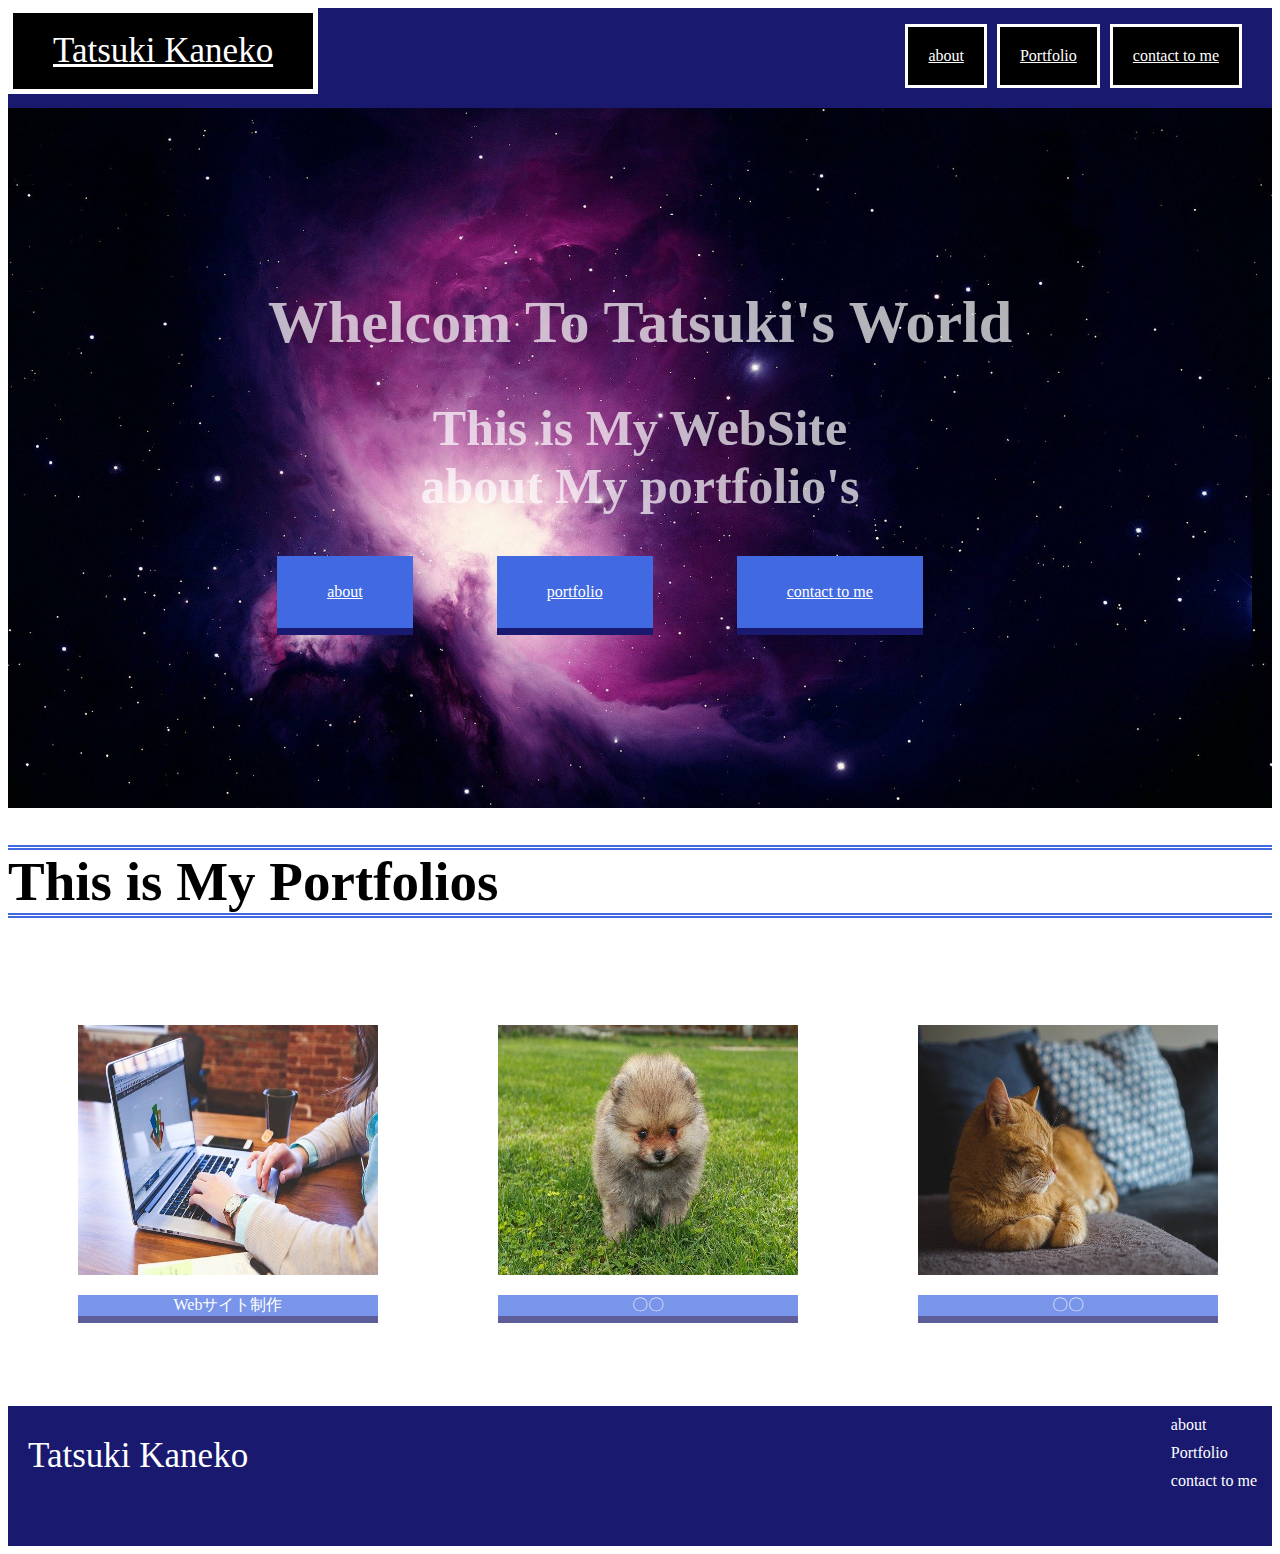
<file: index.html>
<!DOCTYPE html>
<html>
  <head>
    <meta charset="utf-8">
    <title>Tatsuki'sWeb</title>
    <link rel="stylesheet" href="stylesheet.css">
  </head>
  <body>
    <header>
          <div class="header-logo"><a href="/Users/tatsuki/Desktop/HTML-Lesson/index.html">Tatsuki Kaneko</a></div>
          <div class="header-list">
              <ul>
                  <li><a href="about.html">about</a></li>
                  <li><a href="portfolio.html">Portfolio</a></li>
                  <li><a href="contact.html">contact to me</a></li>
              </ul>
          </div>
    </header>
    <div class="main">
         <h1>Whelcom To Tatsuki's World</h1>
         <h2>This is My WebSite <br> about My portfolio's </h2>
         <div class="btn-wrapper">
             <a href="/Users/tatsuki/Desktop/HTML-Lesson/about.html" class="btn about">about</a>
             <a href="/Users/tatsuki/Desktop/HTML-Lesson/portfolio.html" class="btn portfolio">portfolio</a>
             <a href="/Users/tatsuki/Desktop/HTML-Lesson/contact.html" class="btn contact">contact to me</a>
         </div>
    </div>

    <div class="main2">
        <h1 class="main-logo">This is My Portfolios</h1>
        <div class="content-item">
            <div class="items">
               <div class="item">
                    <img src="img/web.jpg">
                    <p class="item-name btn">Webサイト制作</p>
               </div>
               <div class="item">
                   <img src="img/pome.jpg">
                   <p class="item-name btn">〇〇</p>
               </div>
               <div class="item">
                   <img src="img/cat.jpg">
                   <p class="item-name btn">〇〇</p>
               </div>
            </div>
       </div>
    </div>


    <footer>
        <div class="footer-logo">Tatsuki Kaneko</div>
        <div class="footer-list">
            <lu>
                <li>about</li>
                <li>Portfolio</li>
                <li>contact to me</li>
            </lu>
        </div>
    </footer>

    </div>
  </body>
</html>
</file>
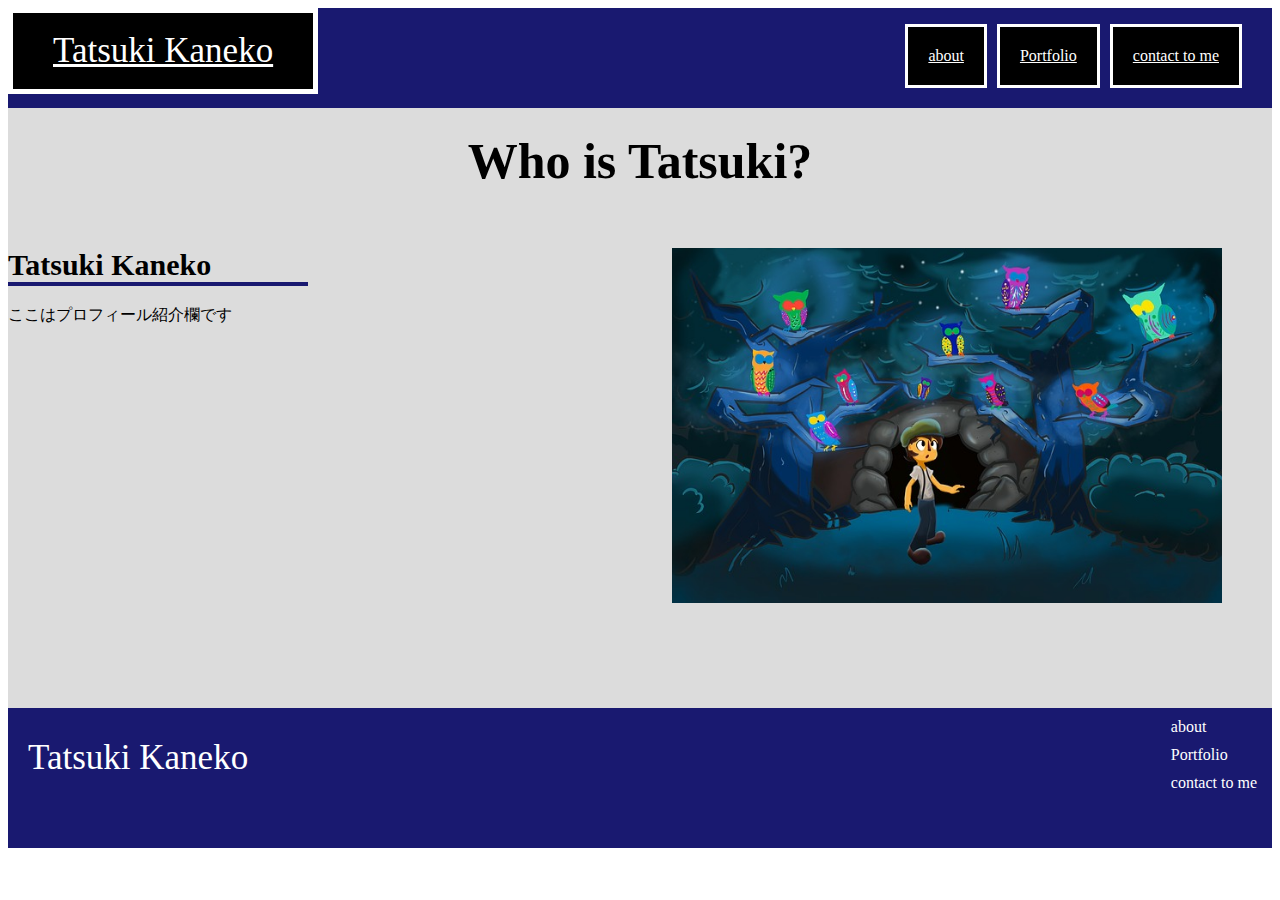
<file: about.html>
<!DOCTYPE html>
<html>
    <head>
      <meta charset="utf-8">
      <title>about</title>
      <link rel="stylesheet" href="stylesheet-about.css">
    </head>

    <body>
        <header>
            <div class="header-logo"><a href="/Users/tatsuki/Desktop/HTML-Lesson/index.html">Tatsuki Kaneko</a></div>
            <div class="header-list">
              <ul>
                  <li><a href="/Users/tatsuki/Desktop/HTML-Lesson/about.html">about</a></li>
                  <li><a href="/Users/tatsuki/Desktop/HTML-Lesson/portfolio.html">Portfolio</a></li>
                  <li><a href="/Users/tatsuki/Desktop/HTML-Lesson/contact.html">contact to me</a></li>
              </ul>
            </div>
        </header>

        <div class="main">
            <h1>Who is Tatsuki?</h1>
            <div class="profil">
                <h2>
                    <img src="img/boy.jpg" alt="写真" align="top">
                    <div class="name">Tatsuki Kaneko</div>
                </h2>
                <p>ここはプロフィール紹介欄です</p>
            </div>
        </div>

        <footer>
            <div class="footer-logo">Tatsuki Kaneko</div>
            <div class="footer-list">
                <lu>
                    <li>about</li>
                    <li>Portfolio</li>
                    <li>contact to me</li>
                </lu>
            </div>
        </footer>

    </body>
</html>
</file>
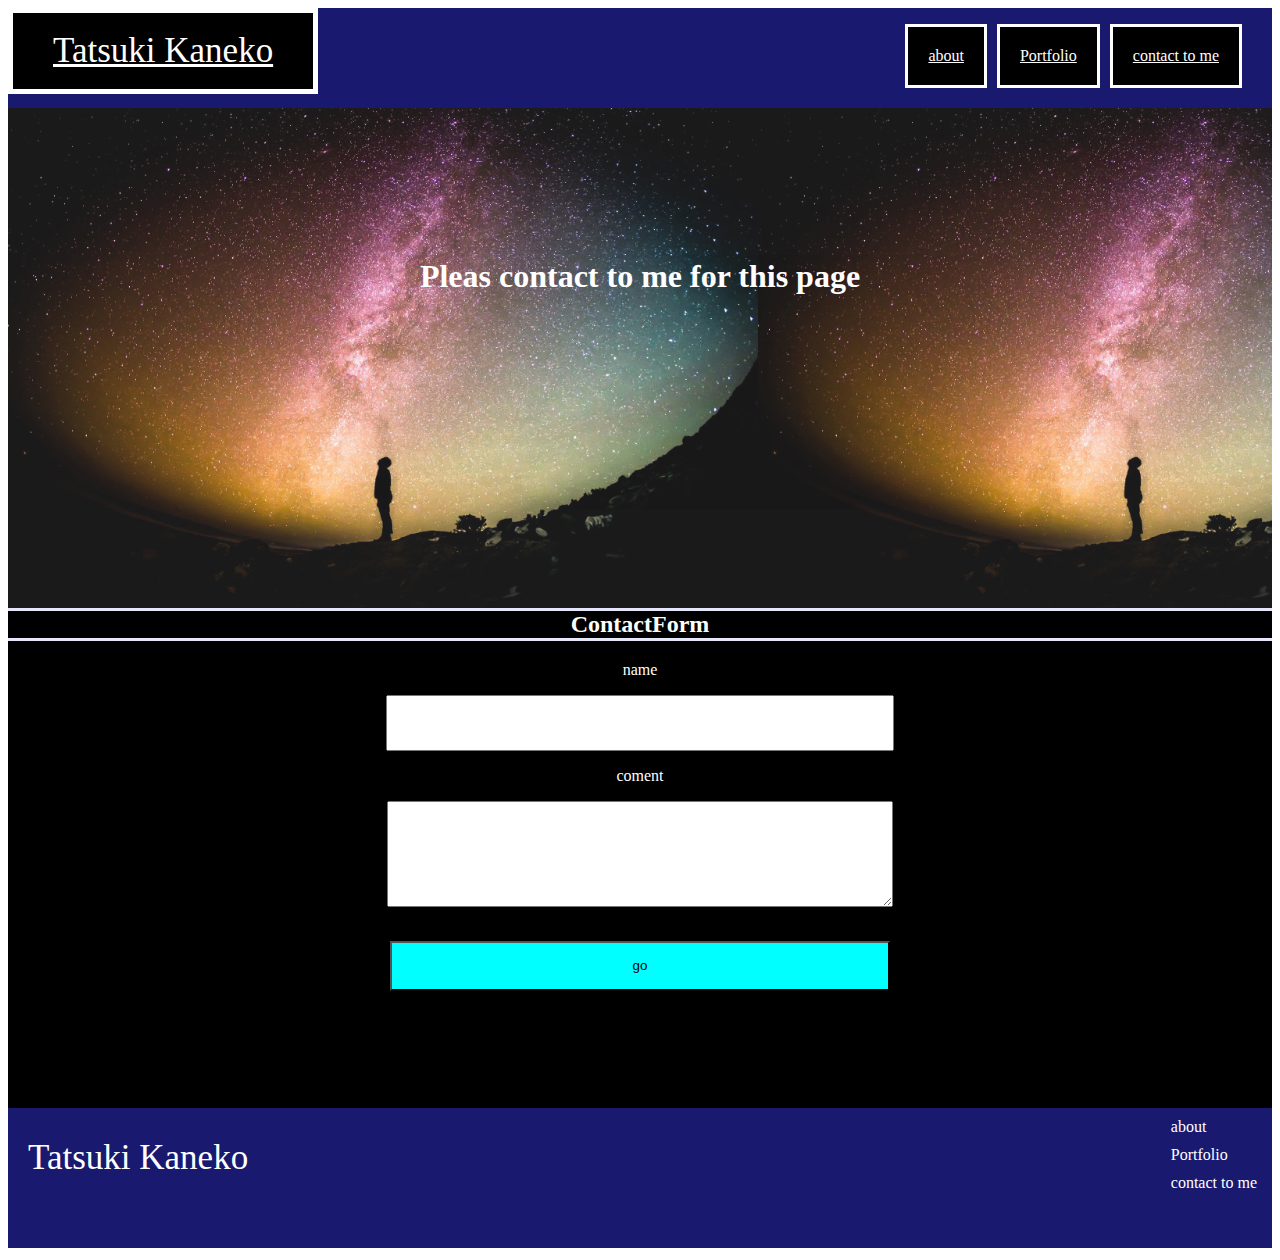
<file: contact.html>
<!DOCTYPE html>
<html>
    <head>
      <meta charset="utf-8">
      <title>contact</title>
      <link rel="stylesheet" href="stylesheet-contact.css">
    </head>

    <body>
        <header>
            <div class="header-logo"><a href="/Users/tatsuki/Desktop/HTML-Lesson/index.html">Tatsuki Kaneko</a></div>
            <div class="header-list">
                <ul>
                    <li><a href="/Users/tatsuki/Desktop/HTML-Lesson/about.html">about</a></li>
                    <li><a href="/Users/tatsuki/Desktop/HTML-Lesson/portfolio.html">Portfolio</a></li>
                    <li><a href="/Users/tatsuki/Desktop/HTML-Lesson/contact.html">contact to me</a></li>
                </ul>
            </div>
        </header>

        <div class="main">
          <div class="main-wrapper"> 
            <h1>Pleas contact to me for this page</h1>
          </div>
          
          <div class="contact-wrapper">
            <h2>ContactForm</h2>
            <p>name</p>
            <input name="name">
            <p>coment</p>
            <textarea></textarea><br>
            <input class="submit" type="submit" value="go">
          </div>
        </div>

        <footer>
            <div class="footer-logo">Tatsuki Kaneko</div>
            <div class="footer-list">
                <lu>
                    <li>about</li>
                    <li>Portfolio</li>
                    <li>contact to me</li>
                </lu>
            </div>
        </footer>

    </body>
</html>
</file>
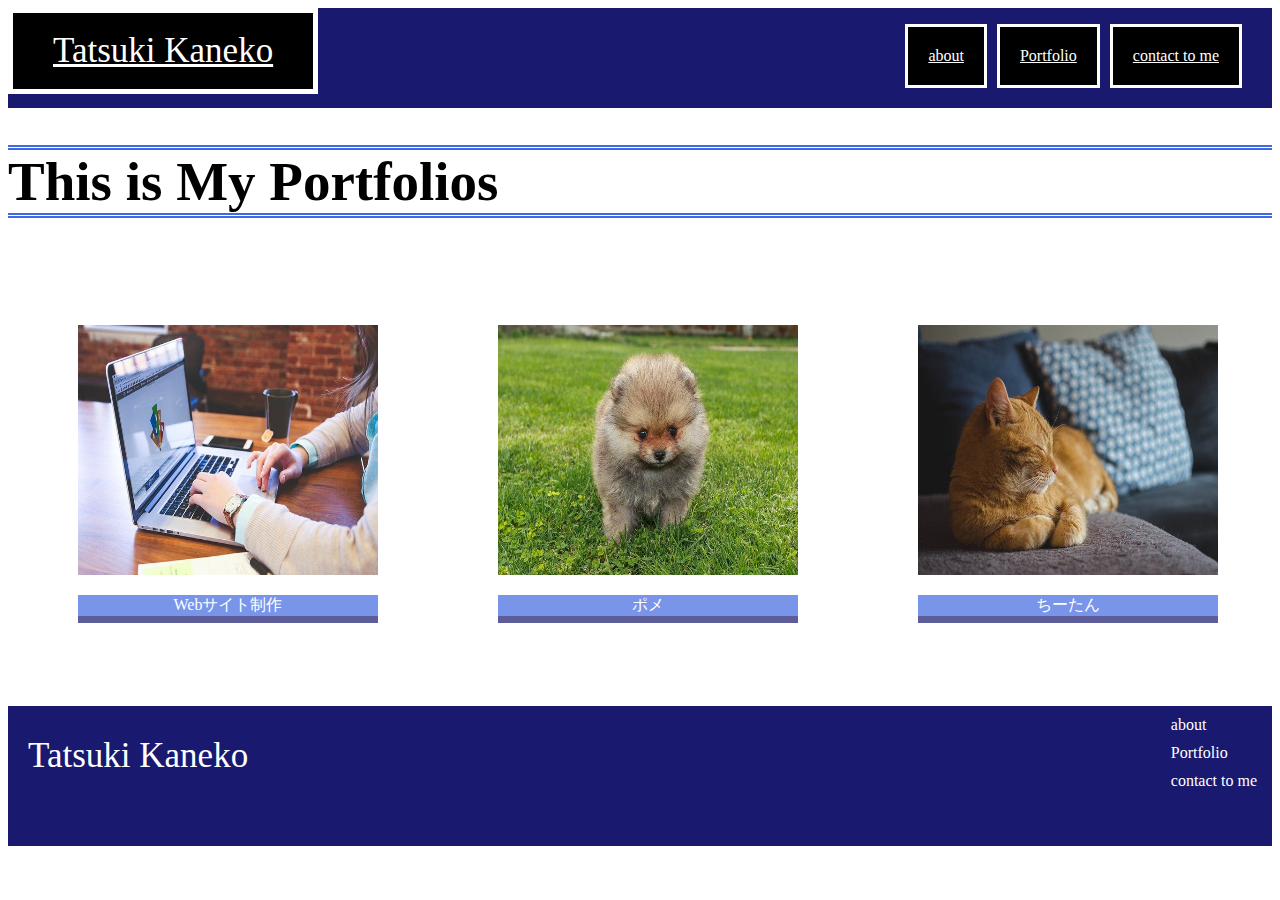
<file: portfolio.html>
<!DOCTYPE html>
<html>
    <head>
      <meta charset="utf-8">
      <title>portfolio</title>
      <link rel="stylesheet" href="stylesheet.css">
    </head>

    <body>
        <header>
            <div class="header-logo"><a href="/Users/tatsuki/Desktop/HTML-Lesson/index.html">Tatsuki Kaneko</a></div>
            <div class="header-list">
                <ul>
                    <li><a href="/Users/tatsuki/Desktop/HTML-Lesson/about.html">about</a></li>
                    <li><a href="/Users/tatsuki/Desktop/HTML-Lesson/portfolio.html">Portfolio</a></li>
                    <li><a href="/Users/tatsuki/Desktop/HTML-Lesson/contact.html">contact to me</a></li>
                </ul>
            </div>
        </header>


      <div class="main2">
            <h1 class="main-logo">This is My Portfolios</h1>
            <div class="content-item">
                <div class="items">
                   <div class="item">
                        <img src="img/web.jpg">
                        <p class="item-name btn">Webサイト制作</p>
                   </div>
                   <div class="item">
                       <img src="img/pome.jpg">
                       <p class="item-name btn">ポメ</p>
                   </div>
                   <div class="item">
                       <img src="img/cat.jpg">
                       <p class="item-name btn">ちーたん</p>
                   </div>
                </div>
            </div>    
      </div>

      <footer>
        <div class="footer-logo">Tatsuki Kaneko</div>
        <div class="footer-list">
            <lu>
                <li>about</li>
                <li>Portfolio</li>
                <li>contact to me</li>
            </lu>
        </div>
    </footer>

    </body>
</html>
</file>
<file: stylesheet.css>
header{
    height: 100px;
    background-color: #191970;
    color:white
}
.header-logo{
    float: left;
    font-size: 35px;
    padding:18px 40px;
    border: 5px solid #ffffff;
    background-color:black
}

.header-list{
    float: right;
    text-align: center;
    padding-right: 20px;
}
.header-list li{
    float: left;
    list-style:none;
    padding:20px;
    background-color:#000000;
    margin-right:10px;
    border:3px solid #ffffff;
}

.main{
    background-image:url(img/orion.jpg);
    height: 700px;
    margin-top: 0px;
    background-size: contain;
}
.main h1{
    color:white;
    margin-top: 0;
    font-size: 60px;
    text-align: center;
    padding-top:180px;
    opacity: 0.7;
}

.main h2{
    font-size: 50px;
    color: white;
    text-align: center;
    opacity: 0.7;
}
.main-logo{
    font-size: 55px;
    border-bottom: 5px double #4169e1 ;
    border-top: 5px double #4169e1;
}

.btn-wrapper{
    text-align: center;
}
.about,.portfolio,.contact{
    background-color: #4169e1;
    padding:24px 50px;
    color: white;
    display: inline-block;
    margin-right: 80px;
    line-height:24px;
}
.btn{
    cursor: pointer;
    box-shadow: 0 7px #191970;
}
.btn:active{
    box-shadow:none;
    position:relative;
    top: 7px;
}

.content-item{
    margin-top:70px;
    display: inline-block;
    margin-bottom:70px;    
}
.item{
    float:left;
    padding-right:50px;
    padding-left: 70px;
}

.item img{
    height:250px;
    width: 300px;
}
.item-name{
    color:white;
    text-align: center;
    background-color: #4169e1;
    opacity: 0.7;

}

footer{
    height:140px;
    background-color:#191970;
    color:white;
}
.footer-logo{
    font-size: 35px;
    float: left;
    font-family: impact;
    padding-top: 30px;padding-left: 20px;
}
.footer-list{
    float: right;
    padding-right:15px;
}
.footer-list li{
    list-style:none;
    padding-top: 10px;
}

a{
    color: white;
}
</file>
<file: stylesheet-about.css>
header{
    height: 100px;
    background-color: #191970;
    color:white
}
.header-logo{
    float: left;
    font-size: 35px;
    padding:18px 40px;
    border: 5px solid #ffffff;
    background-color:black
}

.header-list{
    float: right;
    text-align: center;
    padding-right: 20px;
}
.header-list li{
    float: left;
    list-style:none;
    padding:20px;
    background-color:#000000;
    margin-right:10px;
    border:3px solid #ffffff;
}
a{
    color: white;
}

.main{
    background-color: gainsboro;
    height: 600px;
    width: 100%;
    float: left;
    display: inline-block;
}
.main h1{
    margin-top: 0px;
    padding: 24px;
    text-align: center;
    font-family: impact;
    font-size: 50px;
}
.name{
    border-bottom: 4px solid #191970;
    font-size:30px;
    width: 300px;
}
.main img{
    float: right;
    display: inline-block;
    height: 100%;
    width: 550px;
    margin-right: 50px;
}

footer{
    height:140px;
    background-color:#191970;
    color:white;
    display: inline-block;
    width: 100%;
}
.footer-logo{
    font-size: 35px;
    float: left;
    font-family: impact;
    padding-top: 30px;
    padding-left: 20px;
}
.footer-list{
    float: right;
    padding-right:15px;
}
.footer-list li{
    list-style:none;
    padding-top: 10px;
}
</file>
<file: stylesheet-contact.css>
header{
    height: 100px;
    background-color: #191970;
    color:white
}
.header-logo{
    float: left;
    font-size: 35px;
    padding:18px 40px;
    border: 5px solid #ffffff;
    background-color:black
}

.header-list{
    float: right;
    text-align: center;
    padding-right: 20px;
}
.header-list li{
    float: left;
    list-style:none;
    padding:20px;
    background-color:#000000;
    margin-right:10px;
    border:3px solid #ffffff;
}
a{
    color: white;
}

.main-wrapper{
    background-image: url(img/sky.jpg);
    height: 500px;
    opacity: 0.9;
    background-size: contain;
}
.main h1{
    margin-top: 0px;
    color: white;
    text-align: center;
    padding-top: 150px;
}

.contact-wrapper{
    background-color:#000000;
    text-align: center;
    height: 500px;
}
.contact-wrapper h2{
    border-bottom: 3px solid #e6e6fa;
    border-top: 3px solid #e6e6fa;;
    font-size: 24px;
    margin-top: 0px;
    color: white;
}
.contact-wrapper p{
    color: white;
}
input{
    width: 500px;
    height:50px
}

textarea{
    width: 500px;
    height: 100px;
}

.submit{
    display: inline-block;
    height: 50px;
    background-color: aqua;
    margin-top: 30px;
}


footer{
    height:140px;
    background-color:#191970;
    color:white;
    display: inline-block;
    width: 100%;
}
.footer-logo{
    font-size: 35px;
    float: left;
    font-family: impact;
    padding-top: 30px;
    padding-left: 20px;
}
.footer-list{
    float: right;
    padding-right:15px;
}
.footer-list li{
    list-style:none;
    padding-top: 10px;
}
</file>
